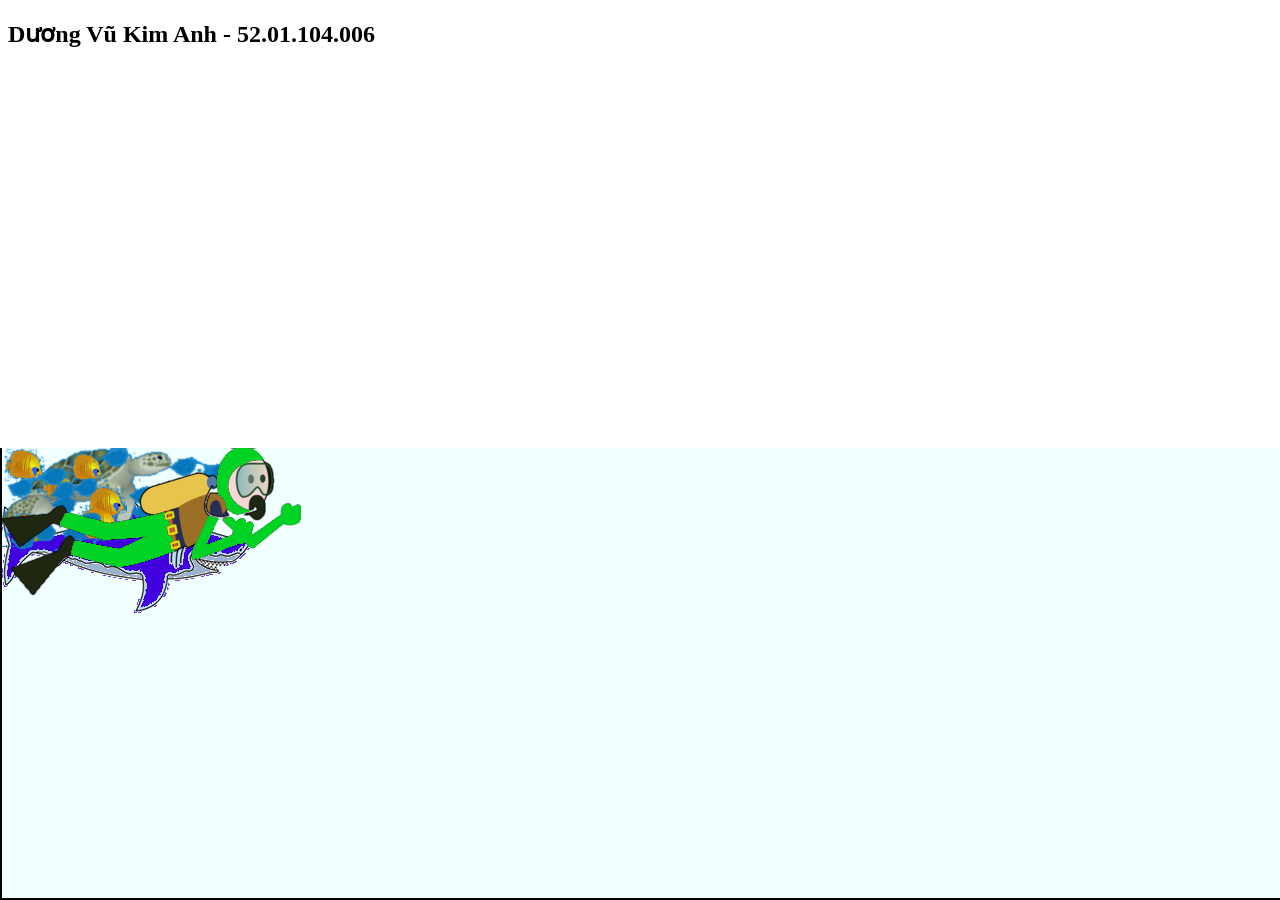
<file: index.html>
<!DOCTYPE html>
<html lang="en">
<head>
    <meta charset="UTF-8">
    <meta name="viewport" content="width=device-width, initial-scale=1.0">
    <title>Hồ cá vui nhộn</title>
    <link rel="stylesheet" href="mystyle.css">
</head>
<body>
    <h2>Dương Vũ Kim Anh - 52.01.104.006</h2>
    <div id="hoca">
        <div id="shark">
            <img src="shark.png">
        </div>
        <div id="turtle">
            <img src="turtle.png">
        </div>
        <div id="goldFishSchool">
            <img src="goldFishSchool.png">
        </div>
        <div id="faintSchool">
            <img src="faintSchool.png">
        </div>
        <div id="diver1">
            <img src="diver1.png">
        </div>
        <div id="diver2">
            <img src="diver2.png">
        </div>
        <div id="diver3">
            <img src="diver3.png">
        </div>
    </div>
</body>
</html>
</file>
<file: mystyle.css>
#hoca {
    position: fixed;
    bottom: 0;
    left: 0;
    border: 2px double;
    height: 450px;
    width: 100%;
    border-top: 0;
    background-color: azure;
    overflow: hidden;
}

#hoca div {
    position: absolute;
    animation-timing-function: linear;
    animation-iteration-count: infinite;
}

#shark {
    animation-name: Shark;
    animation-duration: 15s;
}

@keyframes Shark {
    0%, 100% {
        left: 50px;
        top: 40px;
        transform: scaleX(1);
    }
    48% {
        left: 900px;
        top: 60px;
        transform: scaleX(1);
    }
    50% {
        left: 900px;
        top: 60px;
        transform: scaleX(-1);
    }
    98% {
        left: 50px;
        top: 40px;
        transform: scaleX(-1);
    }
}

#turtle {
    animation-name: Turtle;
    animation-duration: 28s;
}

@keyframes Turtle {
    0%, 100% {
        left: 850px;
        top: 150px;
        transform: scaleX(-1);
    }
    48% {
        left: 80px;
        top: 180px;
        transform: scaleX(-1);
    }
    50% {
        left: 80px;
        top: 180px;
        transform: scaleX(1);
    }
    98% {
        left: 850px;
        top: 150px;
        transform: scaleX(1);
    }
}

#goldFishSchool {
    animation-name: GoldFish;
    animation-duration: 18s;
}

@keyframes GoldFish {
    0%, 100% {
        left: 150px;
        top: 110px;
        transform: scaleX(1);
    }
    48% {
        left: 780px;
        top: 90px;
        transform: scaleX(1);
    }
    50% {
        left: 780px;
        top: 90px;
        transform: scaleX(-1);
    }
    98% {
        left: 150px;
        top: 110px;
        transform: scaleX(-1);
    }
}

#faintSchool {
    animation-name: FaintFish;
    animation-duration: 21s;
}

@keyframes FaintFish {
    0%, 100% {
        left: 700px;
        top: 220px;
        transform: scaleX(-1);
    }
    48% {
        left: 120px;
        top: 200px;
        transform: scaleX(-1);
    }
    50% {
        left: 120px;
        top: 200px;
        transform: scaleX(1);
    }
    98% {
        left: 700px;
        top: 220px;
        transform: scaleX(1);
    }
}

#diver1 {
    animation-name: Diver1;
    animation-duration: 24s;
}

@keyframes Diver1 {
    0%, 100% {
        left: 60px;
        top: 260px;
        transform: scaleX(1);
    }
    25% {
        left: 300px;
        top: 330px;
        transform: scaleX(1);
    }
    48% {
        left: 580px;
        top: 250px;
        transform: scaleX(1);
    }
    50% {
        left: 580px;
        top: 250px;
        transform: scaleX(-1);
    }
    75% {
        left: 300px;
        top: 330px;
        transform: scaleX(-1);
    }
    98% {
        left: 60px;
        top: 260px;
        transform: scaleX(-1);
    }
}

#diver2 {
    animation-name: Diver2;
    animation-duration: 26s;
}

@keyframes Diver2 {
    0%, 100% {
        left: 350px;
        top: 290px;
        transform: scaleX(1);
    }
    25% {
        left: 620px;
        top: 210px;
        transform: scaleX(1);
    }
    48% {
        left: 880px;
        top: 300px;
        transform: scaleX(1);
    }
    50% {
        left: 880px;
        top: 300px;
        transform: scaleX(-1);
    }
    75% {
        left: 620px;
        top: 210px;
        transform: scaleX(-1);
    }
    98% {
        left: 350px;
        top: 290px;
        transform: scaleX(-1);
    }
}

#diver3 {
    animation-name: Diver3;
    animation-duration: 22s;
}

@keyframes Diver3 {
    0%, 100% {
        left: 900px;
        top: 130px;
        transform: scaleX(-1);
    }
    25% {
        left: 680px;
        top: 230px;
        transform: scaleX(-1);
    }
    48% {
        left: 480px;
        top: 120px;
        transform: scaleX(-1);
    }
    50% {
        left: 480px;
        top: 120px;
        transform: scaleX(1);
    }
    75% {
        left: 680px;
        top: 230px;
        transform: scaleX(1);
    }
    98% {
        left: 900px;
        top: 130px;
        transform: scaleX(1);
    }
}
</file>
